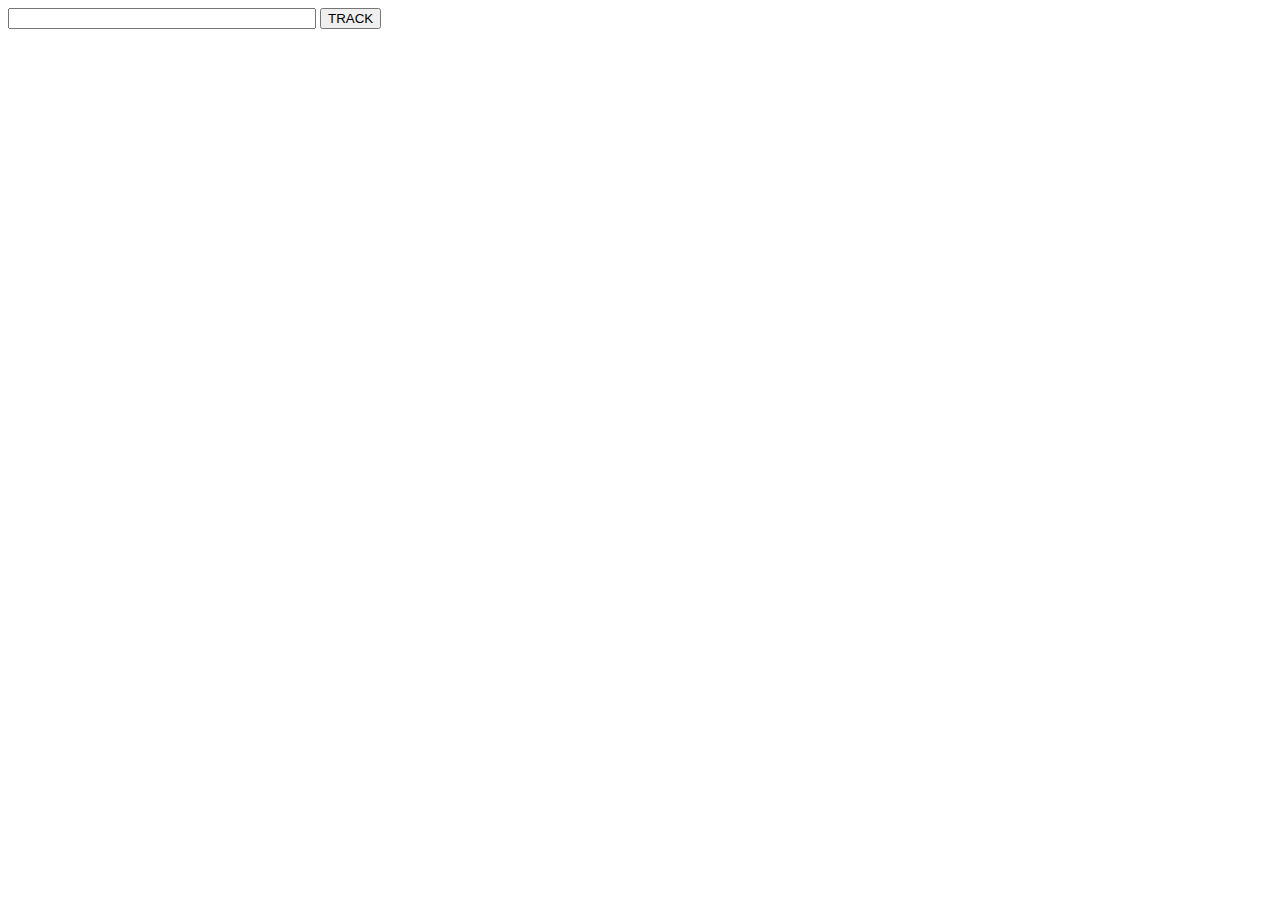
<file: adnfvr.com/index.html>
<!DOCTYPE html>
<html lang="en">
<head>
    <meta charset="UTF-8">
    <meta http-equiv="X-UA-Compatible" content="IE=edge">
    <meta name="viewport" content="width=device-width, initial-scale=1.0">
    <title>Document</title>
    <style>
        #YQForm{
            display: flex;
            justify-content: center;
            margin-bottom: 50px;
        }
        #YQNum{
            width: 300px;
        }
    </style>
</head>
<body>
    




    
<!--单号输入框。-->
<input type="text" id="YQNum" maxlength="50"/>
<!--用于调用脚本方法的按钮。-->
<input type="button" value="TRACK" onclick="doTrack()"/>
<!--用于显示查询结果的容器。-->
<div id="YQContainer"></div>

<!--脚本代码可放于页面底部，等到页面最后执行。-->
<script type="text/javascript" src="//www.17track.net/externalcall.js"></script>
<script type="text/javascript">
function doTrack() {
    var num = document.getElementById("YQNum").value;
    if(num===""){
        alert("Enter your number."); 
        return;
    }
    YQV5.trackSingle({
        //必须，指定承载内容的容器ID。
        YQ_ContainerId:"YQContainer",
        //可选，指定查询结果高度，最大为800px，默认为560px。
        YQ_Height:560,
        //可选，指定运输商，默认为自动识别。
        YQ_Fc:"0",
        //可选，指定UI语言，默认根据浏览器自动识别。
        YQ_Lang:"en",
        //必须，指定要查询的单号。
        YQ_Num:num
    });
}
</script>


</body>
</html>
</file>
